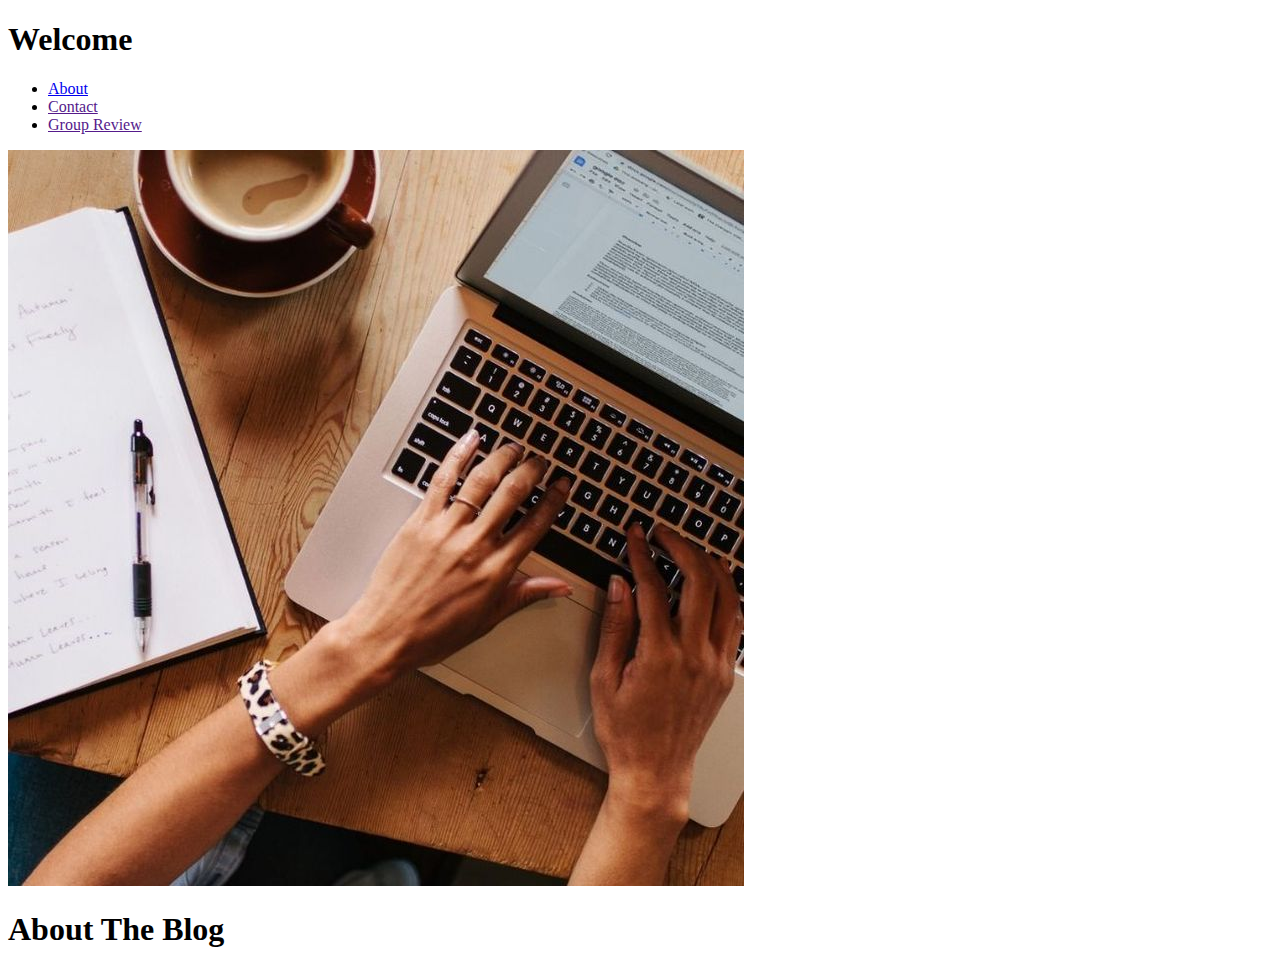
<file: Blog/blog.html>
<!DOCTYPE html>
<html lang="en">
<head>
    <meta charset="UTF-8">
    <meta name="viewport" content="width=device-width, initial-scale=1.0">
    <title>Document</title>
</head>
<body>
    <header>
        <h1>Welcome </h1>
        <ul>
            <li><a href="#about">About</a></li>
            <li><a href="">Contact</a></li>
            <li><a href="">Group Review</a></li>
        </ul>
    </header>
    <div id="about">
        <div>
            <img src="Images/blog.jpg" alt="">
        </div>
        <div>
            <h1>About The Blog</h1>
            <p></p>
        </div>
    </div>
</body>
</html>
</file>
